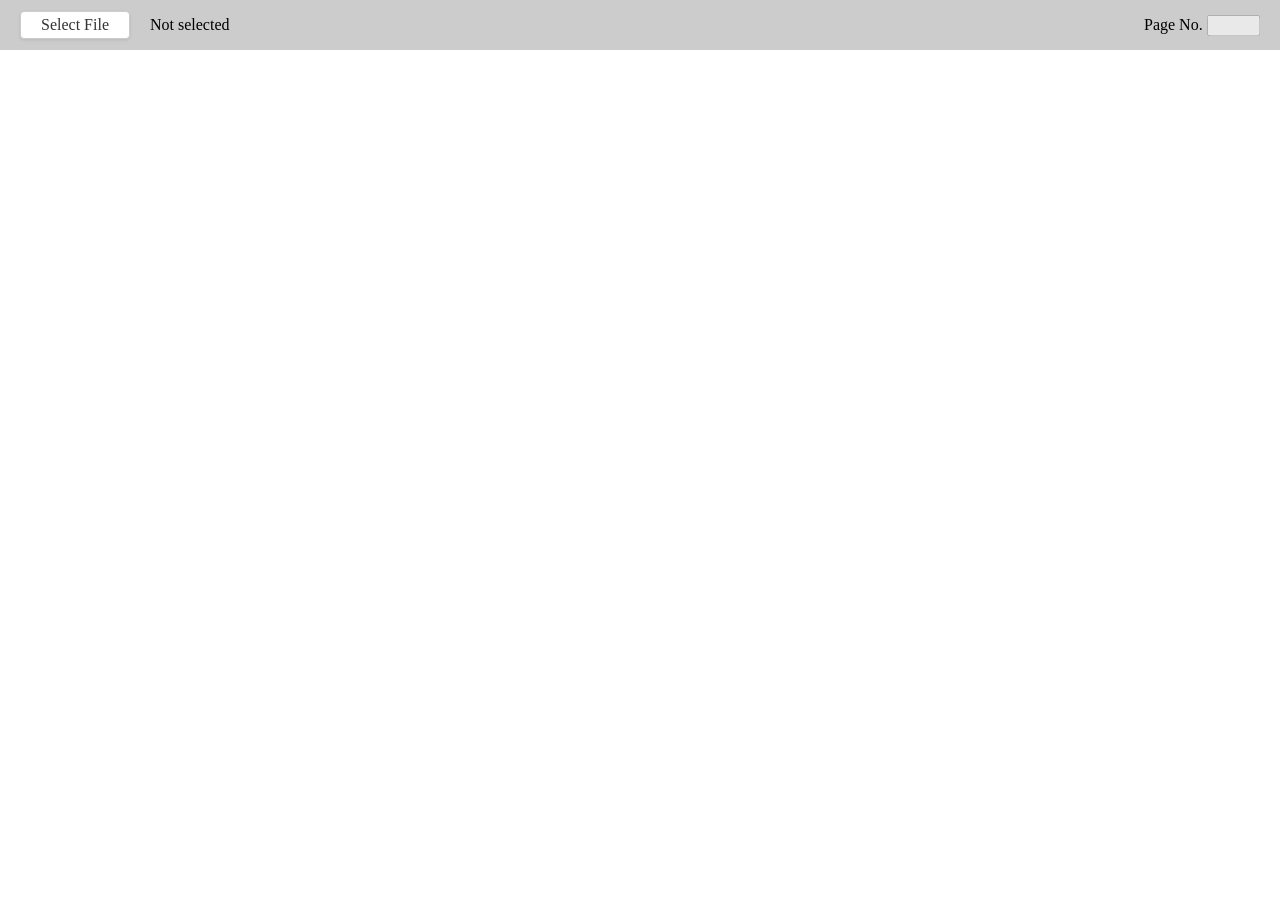
<file: index.html>
<html>
	<head>
		<title>Toccata</title>
		<link rel="shortcut icon" href="kiwi-bird-red.png">
		<meta http-equiv="Content-Type" content="text/html; charset=utf-8" >
		<meta name="viewport" content="width=device-width,initial-scale=1.0">
		<link rel="stylesheet" href="./toccata.css">
	</head>
	<body>
		<header class="fixed-header">
			<div class="flex-component">
				<div style="display: flex; align-items: center">
					<input type="file" id="InputFile" accept=".cfg" />
					<label for="InputFile" class="FileInputLabel">Select File</label>
					<div id="FileNameDisplay">Not selected</div>
				</div>
				<div>
					<label for="Nombre">Page No.</label>
					<input type="textfield" id="Nombre" disabled />
				</div>
			</div>
		</header>
		<div class="content">
			<div id="TOCarea" class="TOCcontainer">
			</div>
		</div>

		<script src="./scripts/toccata.js"></script>

	</body>
</html>
</file>
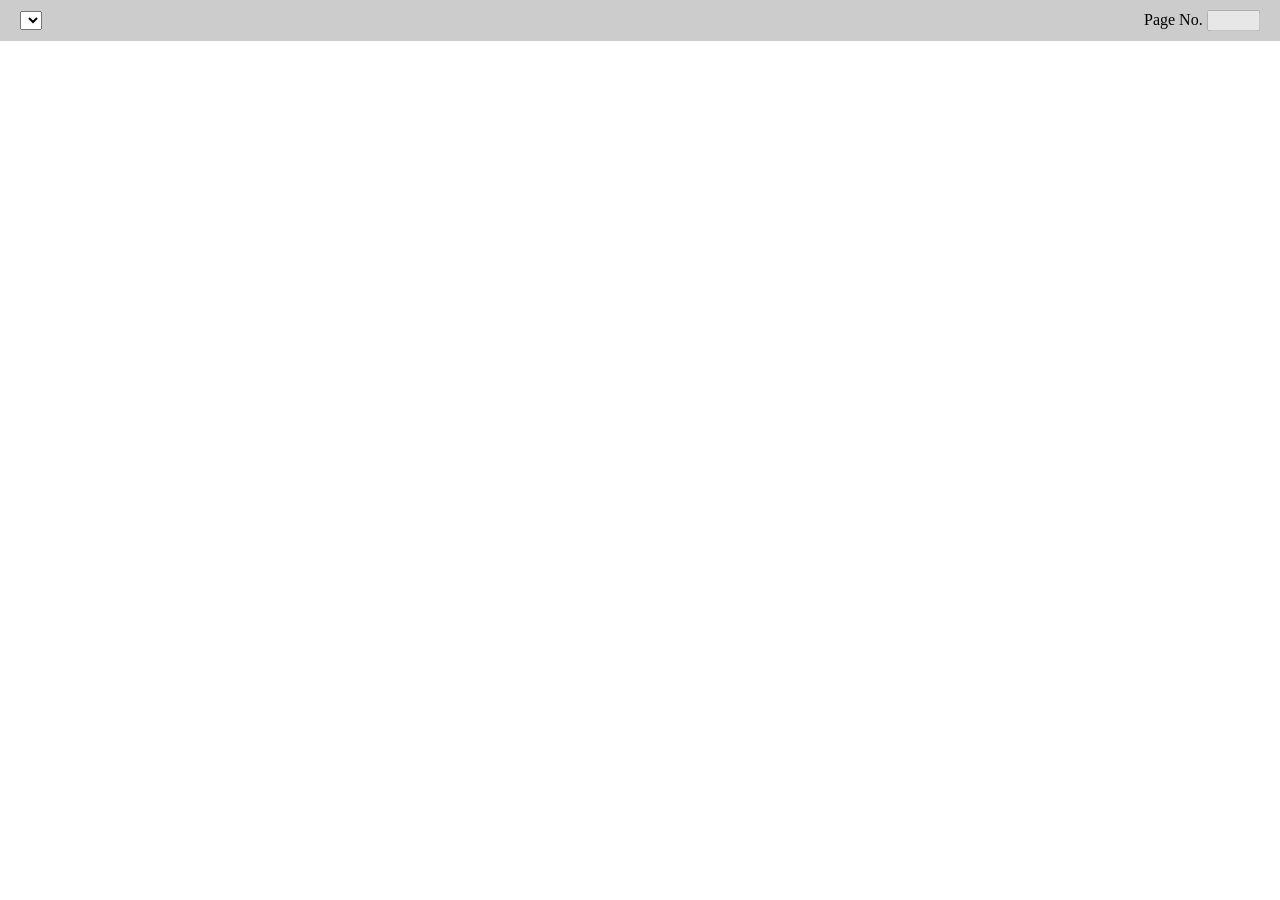
<file: index2.html>
<html>
	<head>
		<title>Toccata</title>
		<link rel="shortcut icon" href="kiwi-bird-cyan.png">
		<meta http-equiv="Content-Type" content="text/html; charset=utf-8" >
		<meta name="viewport" content="width=device-width,initial-scale=1.0">
		<link rel="stylesheet" href="./toccata.css">
	</head>
	<body>
		<header class="fixed-header">
			<div class="flex-component">
				<div style="display: flex; align-items: center">
					<label id="BINDERID"></label>
					<select id="BOOKSELECTOR" onchange="bookChanger(this)">
					</select>
				</div>
				<select id="EXTRAINDEX"  onchange="indexChanger(this)" hidden></select>
				<div>
					<label for="Nombre">Page No.</label>
					<input type="textfield" id="Nombre" disabled />
				</div>
			</div>
		</header>
		<div class="content">
			<div id="TOCarea" class="TOCcontainer">
			</div>
		</div>

		<script src="./scripts/regulatorNeo.js"></script>
		<script src="./scripts/toccata2.js"></script>

	</body>
</html>
</file>
<file: toccata.css>
body {
	margin: 0;
	font-family: "Times New Roman", Times, serif;
}

.fixed-header {
	position: fixed;
	top: 0;
	left: 0;
	width: 100%;
	background-color: #ccc;
	padding: 10px 20px;
	z-index: 1000;
	box-sizing: border-box;
}

.flex-component {
	display: flex;
	align-items: center;
	justify-content: space-between;
	width: 100%;"
}

.content {
	margin-top: 60px;
	padding: 10px 0 0 0;
}

.TOCcontainer details {
	margin-top: 0.5rem;
	padding-left: 2.5rem;
}

.TOCcontainer summary {
	transition: background-color 0.15s;
	border-radius: 4px; 
	font-weight: 600;
	padding: 0.5rem 0.75rem; 
	cursor: pointer; 
	list-style: none; 
	color: #1f2937;
	display: flex; 
	align-items: center;
}

.TOCcontainer summary:hover {
	background-color: #f3f4f6;
}

.TOCcontainer details > summary::-webkit-details-marker {
	display: none;
}

.TOCcontainer details > summary {
	list-style: none !important;
}

.TOCcontainer details.no-content summary {
	color: #4b5563; 
}
.TOCcontainer details.no-content .toggle-icon {
	color: #f59e0b;
	font-size: 1.6rem;
	cursor: default; 
}

.summary-text {
	user-select: none;
	flex-grow: 1;
}

.toggle-icon {
	display: inline-flex;
	align-items: center;
	justify-content: center;
	width: 1.5rem; 
	height: 1.5rem;
	margin-right: 5px;
	color: #6366f1;
	font-size: 1.0rem;
	transition: transform 0.2s, color 0.2s;
}

#outputContainer {
	min-height: 200px;
}

#InputFile {
	opacity: 0;
	position: absolute;
	z-index: -1;"
}

.FileInputLabel {
	display: inline-block;
	padding: 4px 20px; 
	border-radius: 4px;
	font-size: 16px;
	text-align: center;
	cursor: pointer;
	transition: all 0.2s ease;
	user-select: none;
	color: #333333; /* 暗めの文字色 */
	background-color: #ffffff; /* ベースは白 */
	border: 1px solid #cccccc; 
	box-shadow: 0 1px 3px rgba(0, 0, 0, 0.1);
}

.FileInputLabel:hover {
	background-color: #f0f0f0;
	border-color: #aaaaaa;
	box-shadow: 0 2px 5px rgba(0, 0, 0, 0.15);
	transform: translateY(-1px);
}

.FileInputLabel:active {
	background-color: #e0e0e0;
	border-color: #999999;
	box-shadow: 0 1px 2px rgba(0, 0, 0, 0.1);
	transform: translateY(0);
}

#FileNameDisplay {
	margin-left: 10px;
	flex-grow: 1;
	white-space: nowrap;
	overflow: hidden;
	text-overflow: ellipsis;
	padding: 6px 10px;
}

#Nombre {
	width: 4em;
}
</file>
